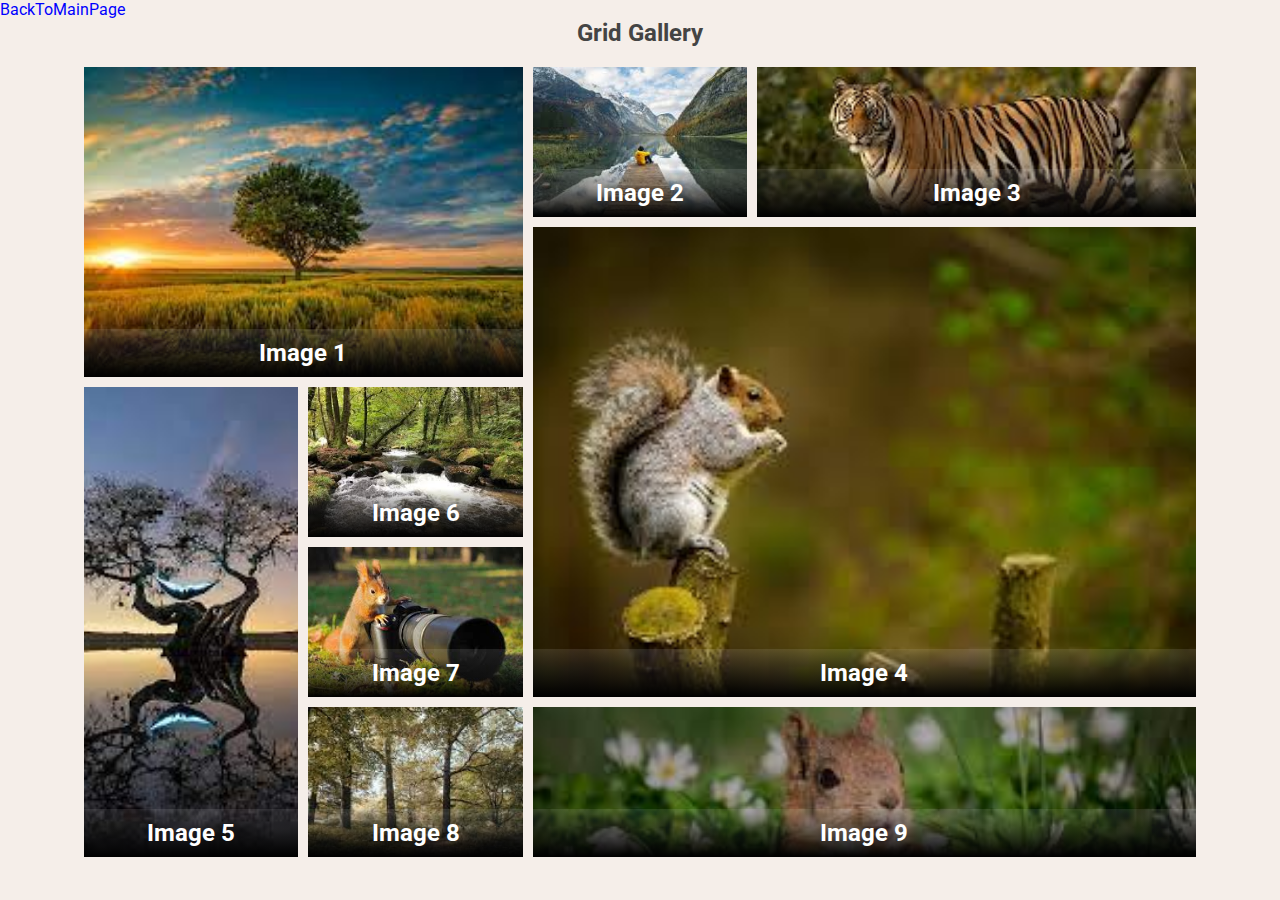
<file: gallery.html>
<!DOCTYPE html>
<html lang="en">
  <head>
    <meta charset="UTF-8" />
    <meta name="viewport" content="width=device-width, initial-scale=1.0" />
    <link rel="stylesheet" href="style.css" />
    <title>Gallery</title>
  </head>
  <body>
    <a href="./" class="text">BackToMainPage</a>
    <h2>Grid Gallery</h2>
    <div class="gallery-container">
        <div class="gallery__item">
            <img src="img1.jpeg" alt="" class="gallery__img">
            <h2 class="gallery__title">Image 1</h2>
        </div>
        <div class="gallery__item">
            <img src="img2.jpeg" alt="" class="gallery__img">
            <h2 class="gallery__title">Image 2</h2>
        </div>
        <div class="gallery__item">
            <img src="img8.jpeg" alt="" class="gallery__img">
            <h2 class="gallery__title">Image 3</h2>
        </div>
        <div class="gallery__item">
            <img src="img4.jpeg" alt="" class="gallery__img">
            <h2 class="gallery__title">Image 4</h2>
        </div>
        <div class="gallery__item">
            <img src="img5.jpeg" alt="" class="gallery__img">
            <h2 class="gallery__title">Image 5</h2>
        </div>
        <div class="gallery__item">
            <img src="img6.jpeg" alt="" class="gallery__img">
            <h2 class="gallery__title">Image 6</h2>
        </div>
        <div class="gallery__item">
            <img src="img9.jpeg" alt="" class="gallery__img">
            <h2 class="gallery__title">Image 7</h2>
        </div>
        <div class="gallery__item">
            <img src="img3.jpeg" alt="" class="gallery__img">
            <h2 class="gallery__title">Image 8</h2>
        </div>
        <div class="gallery__item">
            <img src="img7.jpeg" alt="" class="gallery__img">
            <h2 class="gallery__title">Image 9</h2>
        </div>
    </div>
</body>
  </body>
</html>
</file>
<file: style.css>
@import url("https://fonts.googleapis.com/css2?family=Roboto:ital,wght@0,400;0,900;1,700&display=swap");

/* Variables */
:root {
  --font-family: "Roboto", sans-serf;
  --normal-font: 400;
  --bold-font: 700;
  --bolder-font: 900;
  --bg-color: #b09e93;
  --primary-color: #1c1911;
  --secondary-color: #0000ff;
  --primary-shadow: #695b52;
  --secondary-shadow: #1c1911;
  --bottom-margin: 0.5rem;
  --bottom-margin-2: 1rem;
  --line-height: 1.7rem;
  --transition: 0.3s;
}

html {
  scroll-behavior: smooth;
}

/* CSS Resets */
* {
  margin: 0;
  padding: 0;
  box-sizing: border-box;
}

ul {
  list-style-type: none;
}

a {
  text-decoration: none;
  color: var(--primary-color);
}

a:hover {
  color: var(--secondary-color);
}

body {
  font-family: var(--font-family);
  background-color: #f5eee9;
}

.hero-banner {
  height: 70vh;
  background-image: url("Background\ img.jpg");
  background-size: 100% auto;
  background-position: center;
  background-repeat: no-repeat;
  display: flex;
  align-items: center;
  justify-content: center;
  text-align: center;
}
.name {
  color: #f4ba41;
  font-size: 2em;
  margin-bottom: 20px;
  text-transform: uppercase;
}

.welcome-text {
  color: #ffff;
  text-transform: uppercase;
  font-weight: 700;
  font-size: 20px;
}

/* Navbar */
nav {
  position: sticky;
  top: 0;
  left: 0;
  z-index: 1;
  display: flex;
  height: 50px;
  align-items: center;
  justify-content: space-between;
  padding: 1.5rem 3.5rem;
  background-color: var(--bg-color);
  box-shadow: 0 3px 5px rgba(0, 0, 0, 0.1);
}
nav h1 {
  color: #8b4513;
  font-size: 32px;
}

nav a {
  color: var(--primary-color);
  transition: var(--transition);
}
nav a:hover {
  color: var(--secondary-color);
  border-bottom: 2px solid var(--secondary-color);
}

nav ul {
  display: flex;
  gap: 1.9rem;
}

nav ul li {
  font-weight: var(--bold-font);
}

.burger-menu {
  color: var(--primary-color);
  font-size: 2rem;
  border: 0;
  background-color: transparent;
  cursor: pointer;
  display: none;
}

/* About section */
.about {
  height: 80vh;
  display: flex;
  align-items: center;
  justify-content: center;
  gap: 2.5rem;
  max-width: 68.75rem;
  margin: auto;
}

.about img {
  height: 37.5rem;
  width: 37.5rem;
  padding: 1rem;
}

.bio {
  width: 25rem;
  padding: 2rem;
  border-radius: 6px;
  box-shadow: 0px 2px 15px 2px var(--primary-shadow);
}

.bio h1 {
  margin-bottom: var(--bottom-margin);
}

.bio p {
  line-height: var(--line-height);
  padding: 0.3rem 0;
}

/* Skills section */
.skills {
  max-width: 68.75rem;
  margin: auto;
  text-align: center;
  margin-top: 2.5rem;
}

.skill-header {
  margin-bottom: 1rem;
}

.skills-wrapper img {
  padding: 1.25rem;
}

.icon {
  width: 11.875rem;
  height: 11.25rem;
}

/* Projects section */
.projects {
  background-color: var(--bg-color);
  padding: 32px 0;
  margin-top: 2rem;
}

.project-pic {
  width: 65%;
  height: 60%;
}

.projects-container {
  display: flex;
  align-items: center;
  justify-content: center;
}

.projects-title {
  text-align: center;
  margin-bottom: 1rem;
}

.project-container {
  text-align: center;
  width: 21.875rem;
  padding: 1rem;
}

.project-container p {
  padding: 0.4rem;
}

.project-link {
  color: #0000ff;
}

.project-title {
  margin-bottom: var(--bottom-margin);
}

.project-details {
  margin-bottom: var(--bottom-margin);
}

/* Contact section */
.contact {
  margin-top: 2rem;
}

.contact h2 {
  text-align: center;
  margin-bottom: var(--bottom-margin-2);
}

.contact-form-container {
  max-width: 40.75rem;
  margin: 0 auto;
  padding: 0.938rem;
  border-radius: 5px;
  box-shadow: 0 3px 10px var(--secondary-shadow);
}

.contact-form-container label {
  line-height: 2.7em;
  font-weight: var(--bold-font);
  color: var(--primary-color);
}

.contact-form-container textarea {
  min-height: 6.25rem;
  font-size: 14px;
}

.contact-form-container .input-field {
  width: 100%;
  padding-top: 10px;
  padding-bottom: 10px;
  border-radius: 5px;
  border: none;
  border: 2px outset var(--primary-color);
  font-size: 0.875rem;
  outline: none;
}

.input-field::placeholder {
  padding: 0.5rem;
  color: var(--primary-color);
}

.submit-btn {
  width: 100%;
  padding: 10px;
  margin: 10px 0;
  background-color: #fff;
  border: 2px solid var(--primary-color);
  border-radius: 5px;
  font-size: 1rem;
  font-weight: var(--bold-font);
  transition: var(--transition);
}

.submit-btn:hover {
  background-color: var(--secondary-color);
  border: 2px solid var(--primary-color);
  cursor: pointer;
}

/* Scroll to top button */
.scroll-up {
  position: fixed;
  right: 0.5%;
  bottom: 3%;
  cursor: pointer;
}

.up-arrow {
  width: 3rem;
  height: 3rem;
}

/* Footer section */
footer {
  background-color: var(--bg-color);
  padding: 1.25rem;
  text-align: center;
  margin: 2rem 0 0;
}

/* General (utilities) */
.icon-card {
  background-color: #fff;
  border-radius: 11px;
  box-shadow: 0 3px 10px var(--secondary-shadow);
  padding: 20px;
  margin: 10px;
}

.project-card {
  background-color: #fff;
  border-radius: 11px;
  box-shadow: 0 3px 10px var(--primary-shadow);
  padding: 20px;
  margin: 10px;
}

/* Media queries for responsiveness */
@media screen and (max-width: 720px) {
  nav {
    padding: 1.5rem 1rem;
  }
  nav ul {
    position: fixed;
    background-color: var(--bg-color);
    flex-direction: column;
    top: 86px;
    left: 10%;
    width: 80%;
    text-align: center;
    transform: translateX(120%);
    transition: transform 0.5s ease-in;
  }

  nav ul li {
    margin: 8px;
  }

  .burger-menu {
    display: block;
  }

  nav ul.show {
    transform: translateX(0);
  }

  .hero-banner {
    margin-top: -3rem;
  }

  .about {
    margin-top: 4rem;
    flex-direction: column;
    gap: 0;
  }

  .about img {
    height: 37.5rem;
    width: 30rem;
  }

  .bio {
    margin-top: 1rem;
    width: 20.5rem;
  }

  .skills {
    margin-top: 8rem;
  }

  .icon {
    width: 5.875rem;
    height: 5.25rem;
  }

  .projects-container {
    flex-direction: column;
  }

  .project-container {
    width: 20.875rem;
  }

  .contact-form-container {
    max-width: 23.75rem;
  }
}

@media screen and (max-width: 420px) {
  .about img {
    height: 37.5rem;
    width: 23rem;
  }

  .bio {
    width: 18.3rem;
  }

  .project-container {
    width: 17.875rem;
  }

  .contact-form-container {
    max-width: 17.75rem;
  }
}

/* Gallery Styling */

h2 {
  color: #444;
  text-align: center;
}

.gallery-container {
  display: grid;
  grid-template-columns: repeat(3, 1fr);
  grid-auto-rows: 150px;
  padding: 20px;
  grid-gap: 10px;
}

.gallery__item {
  position: relative;
}

.gallery__img {
  width: 100%;
  height: 100%;
  object-fit: cover;
}

.gallery__title {
  position: absolute;
  bottom: 0;
  color: white;
  /* background: linear-gradient(white, black); */
  background: linear-gradient(rgba(255, 255, 255, 0.1), rgba(0, 0, 0, 1));
  width: 100%;
  margin: 0;
  padding: 10px;
}

/* select images */
.gallery__item:nth-child(4) {
  grid-column-start: span 2;
}

.gallery__item:nth-child(5) {
  grid-row-start: span 2;
}

.gallery__item:nth-child(9) {
  grid-column-start: span 2;
}

/* MEDIA QUERIES */

/* TABLET */
@media (min-width: 768px) {
  .gallery-container {
    grid-template-columns: repeat(4, 1fr);
  }

  .gallery__item:nth-child(3) {
    grid-column-start: span 2;
  }

  .gallery__item:nth-child(4) {
    grid-column-start: span 3;
  }

  .gallery__item:nth-child(5) {
    grid-row-start: span 3;
  }

  .gallery__item:nth-child(9) {
    grid-column-start: span 3;
  }
}

/* WEB */
@media (min-width: 1024px) {
  .gallery-container {
    grid-template-columns: repeat(5, 1fr);
    width: 90%;
    margin: auto;
  }

  .gallery__item:nth-child(1) {
    grid-column-start: span 2;
    grid-row-start: span 2;
  }

  .gallery__item:nth-child(4) {
    grid-column-start: span 3;
    grid-row-start: span 3;
  }
}
.text {
  color: #0000ff;
}
</file>
